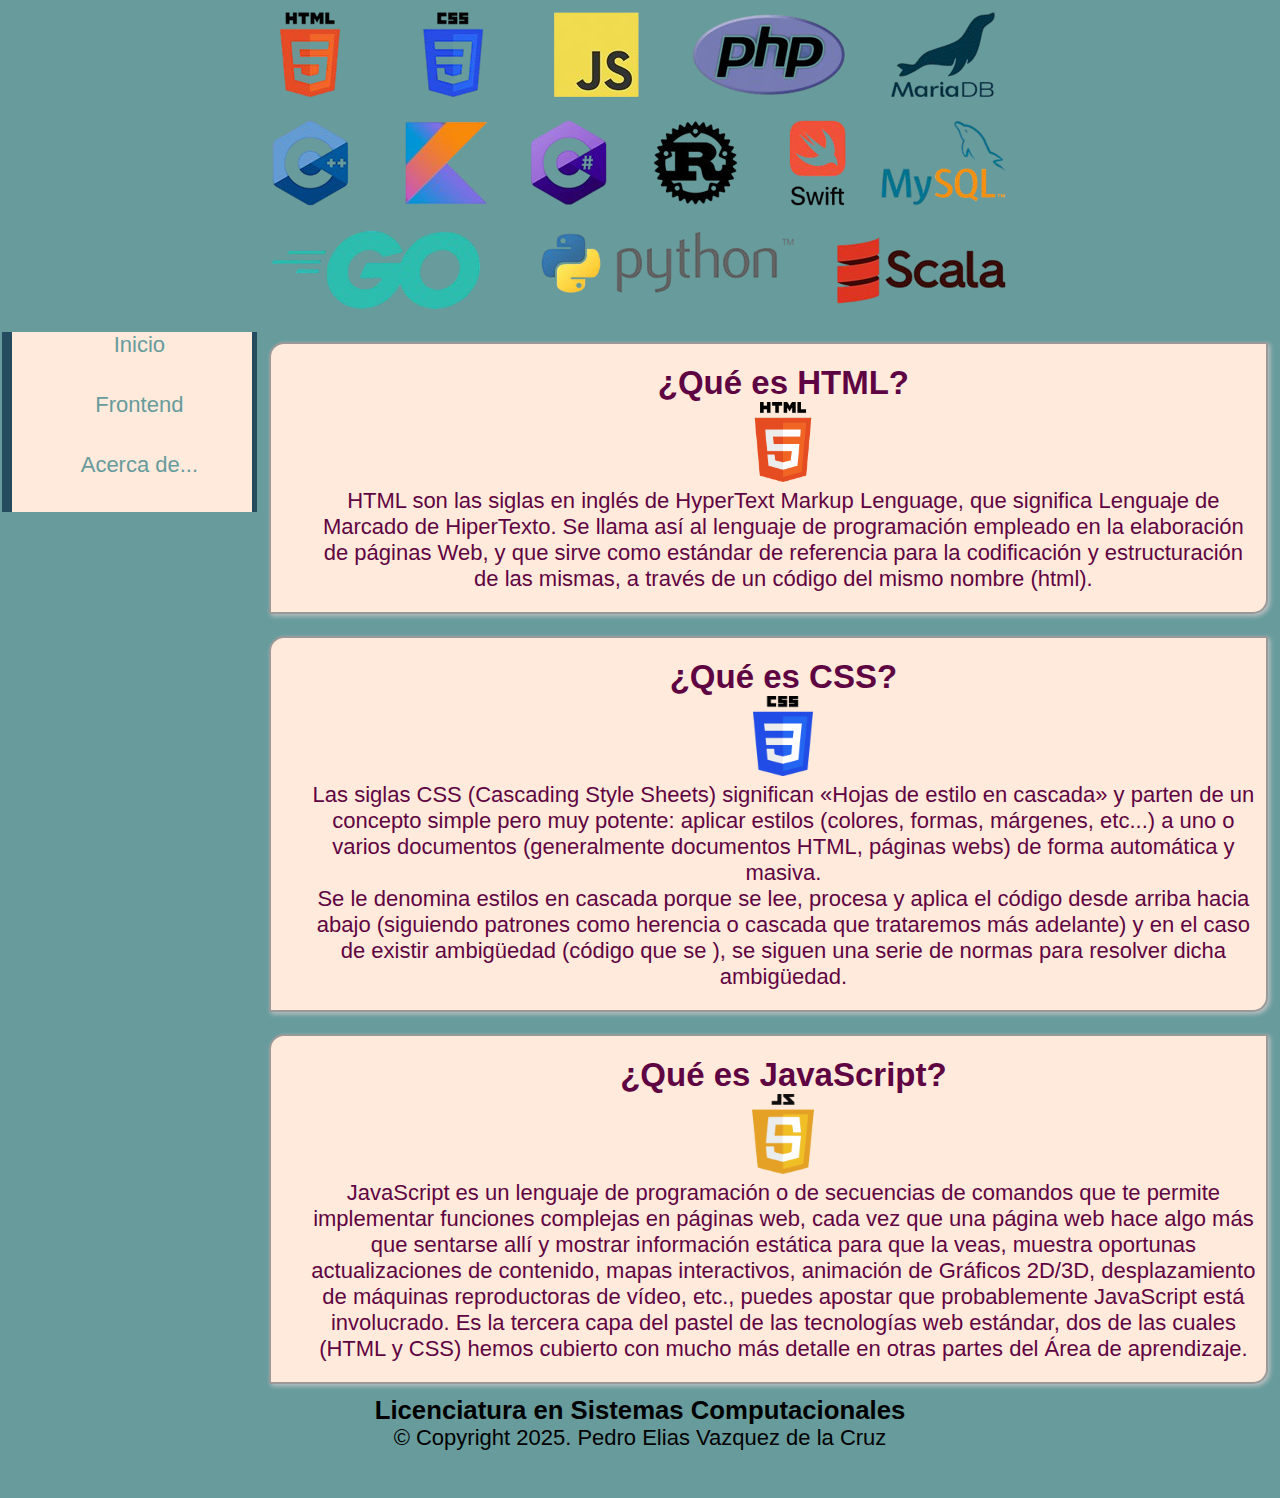
<file: index.html>
<!DOCTYPE html>
<html lang="en">
<head>
    <meta charset="UTF-8">
    <meta name="viewport" content="width=device-width, initial-scale=1.0">
    <title>Lenguajes Web Frontend</title>
    <link rel="stylesheet" href="CSS/style.css">
</head>
<body>
    <table width="100%">
        <tr>
            <td colspan="2">
                <img src="imagenes/banner.png">
            </td>
        </tr>
        <tr>
            <td rowspan="3" width="20%">
                <ul>
                    <li><a href="index.html">Inicio</a></li>
                    <li><a href="frontend.html">Frontend</a></li>
                    <li><a href="acercade.html">Acerca de...</a></li>
                </ul> 
            </td>
            <td>
                <div>
                    <h2>¿Qué es HTML?</h2>
                    <img src="imagenes/HTML5.png" width="80px" height="80px">
                    <p>HTML son las siglas en inglés de HyperText Markup Lenguage, 
                        que significa Lenguaje de Marcado de HiperTexto. Se llama 
                        así al lenguaje de programación empleado en la elaboración 
                        de páginas Web, y que sirve como estándar de referencia para 
                        la codificación y estructuración de las mismas, a través de 
                        un código del mismo nombre (html).

                    </p>
                </div>
            </td>
        </tr>
        <tr>
            <td>
                <div>
                    <h2>¿Qué es CSS?</h2>
                    <img src="imagenes/CSS.png" width="60px" height="80px">
                    <p>
                        Las siglas CSS (Cascading Style Sheets) significan «Hojas de estilo 
                        en cascada» y parten de un concepto simple pero muy potente: aplicar 
                        estilos (colores, formas, márgenes, etc...) a uno o varios documentos 
                        (generalmente documentos HTML, páginas webs) de forma automática y masiva. <br>
                        Se le denomina estilos en cascada porque se lee, procesa y aplica el código 
                        desde arriba hacia abajo (siguiendo patrones como herencia o cascada que 
                        trataremos más adelante) y en el caso de existir ambigüedad (código que se 
                        ), se siguen una serie de normas para resolver dicha ambigüedad.
                    </p>
                </div>
            </td>
        </tr>
        <tr>
            <td>
                <div>
                    <h2>¿Qué es JavaScript?</h2>
                    <img src="imagenes/JavaScript.png" width="140px" height="80px">
                    <p>JavaScript es un lenguaje de programación o de secuencias de comandos que 
                        te permite implementar funciones complejas en páginas web, cada vez que 
                        una página web hace algo más que sentarse allí y mostrar información 
                        estática para que la veas, muestra oportunas actualizaciones de contenido, 
                        mapas interactivos, animación de Gráficos 2D/3D, desplazamiento de máquinas 
                        reproductoras de vídeo, etc., puedes apostar que probablemente JavaScript 
                        está involucrado. Es la tercera capa del pastel de las tecnologías web estándar, 
                        dos de las cuales (HTML y CSS) hemos cubierto con mucho más detalle en otras 
                        partes del Área de aprendizaje.
                    </p>
                </div>
            </td>
        </tr>
        <tr height="100px">
            <td colspan="2">
                <h3>Licenciatura en Sistemas Computacionales</h3>
                <p>&copy; Copyright 2025.  Pedro Elias Vazquez de la Cruz</p>
            </td>
        </tr>
    </table>
</body>
</html>
</file>
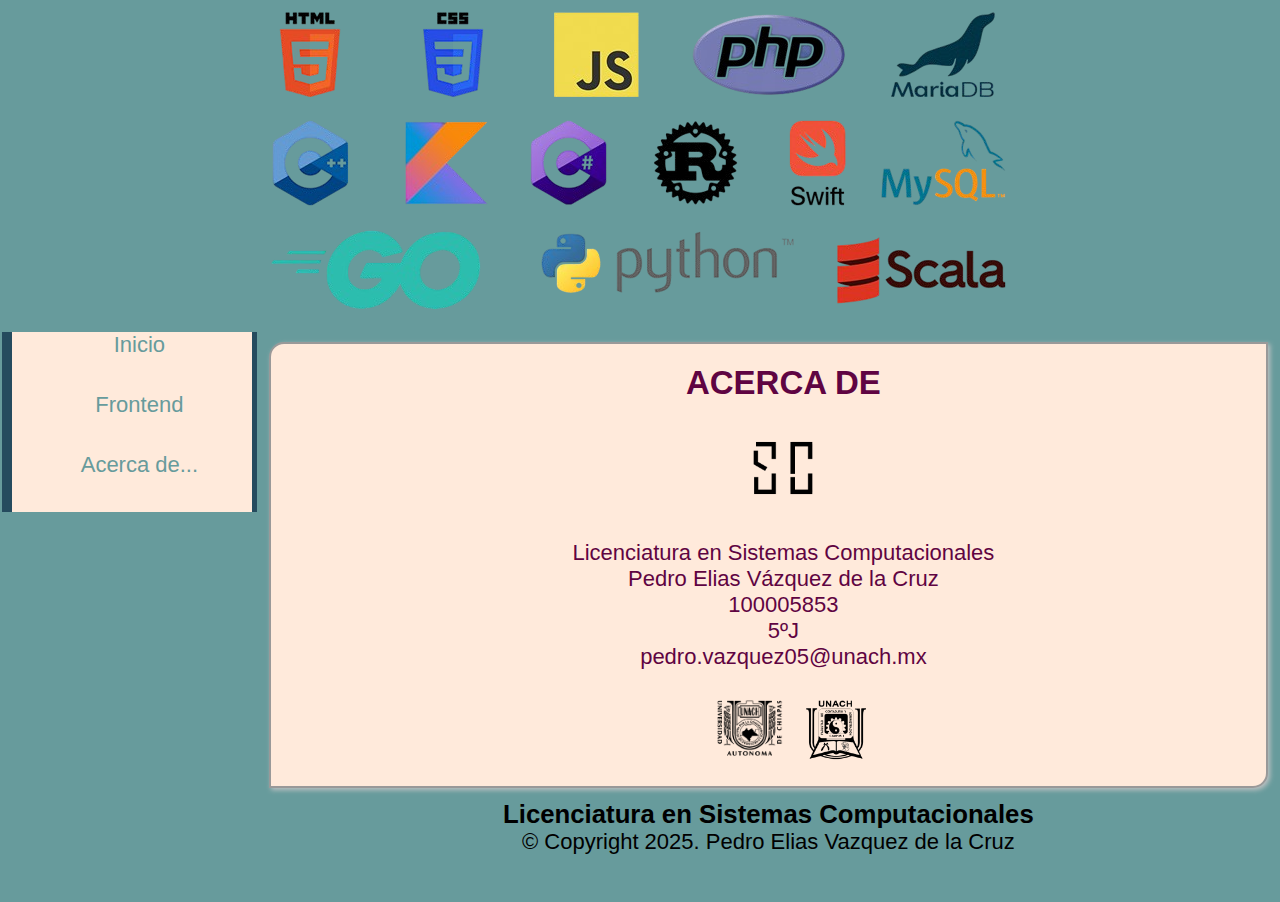
<file: acercade.html>
<!DOCTYPE html>
<html lang="en">
<head>
    <meta charset="UTF-8">
    <meta name="viewport" content="width=device-width, initial-scale=1.0">
    <title>Acerca de - Lenguajes Web Frontend</title>
    <link rel="stylesheet" href="CSS/style.css">
</head>
<body>
    <table width="100%">
        <tr>
            <td colspan="2">
                <img src="imagenes/banner.png">
            </td>
        </tr>
        <tr>
            <td rowspan="3" width="20%">
                <ul>
                    <li><a href="index.html">Inicio</a></li>
                    <li><a href="frontend.html">Frontend</a></li>
                    <li><a href="acercade.html">Acerca de...</a></li>
                </ul> 
            </td>
            <td>
                <div>
                    <h2>ACERCA DE</h2><br>
                    <img src="imagenes/milogo.png" width="80px" height="80px">
                    <br><br>
                    <p>
                        Licenciatura en Sistemas Computacionales <br>
                        Pedro Elias Vázquez de la Cruz <br>
                        100005853 <br>
                        5ºJ <br>
                        pedro.vazquez05@unach.mx <br>
                        <br>
                        <img src="imagenes/unach.png" width="100px" height="64px">
                        <img src="imagenes/facultad.png" width="60px" height="60px">
                    </p>
                </div>
            </td>
        </tr>
        <tr height="100px">
            <td colspan="2">
                <h3>Licenciatura en Sistemas Computacionales</h3>
                <p>&copy; Copyright 2025.  Pedro Elias Vazquez de la Cruz</p>
            </td>
        </tr>
    </table>
</body>
</html>
</file>
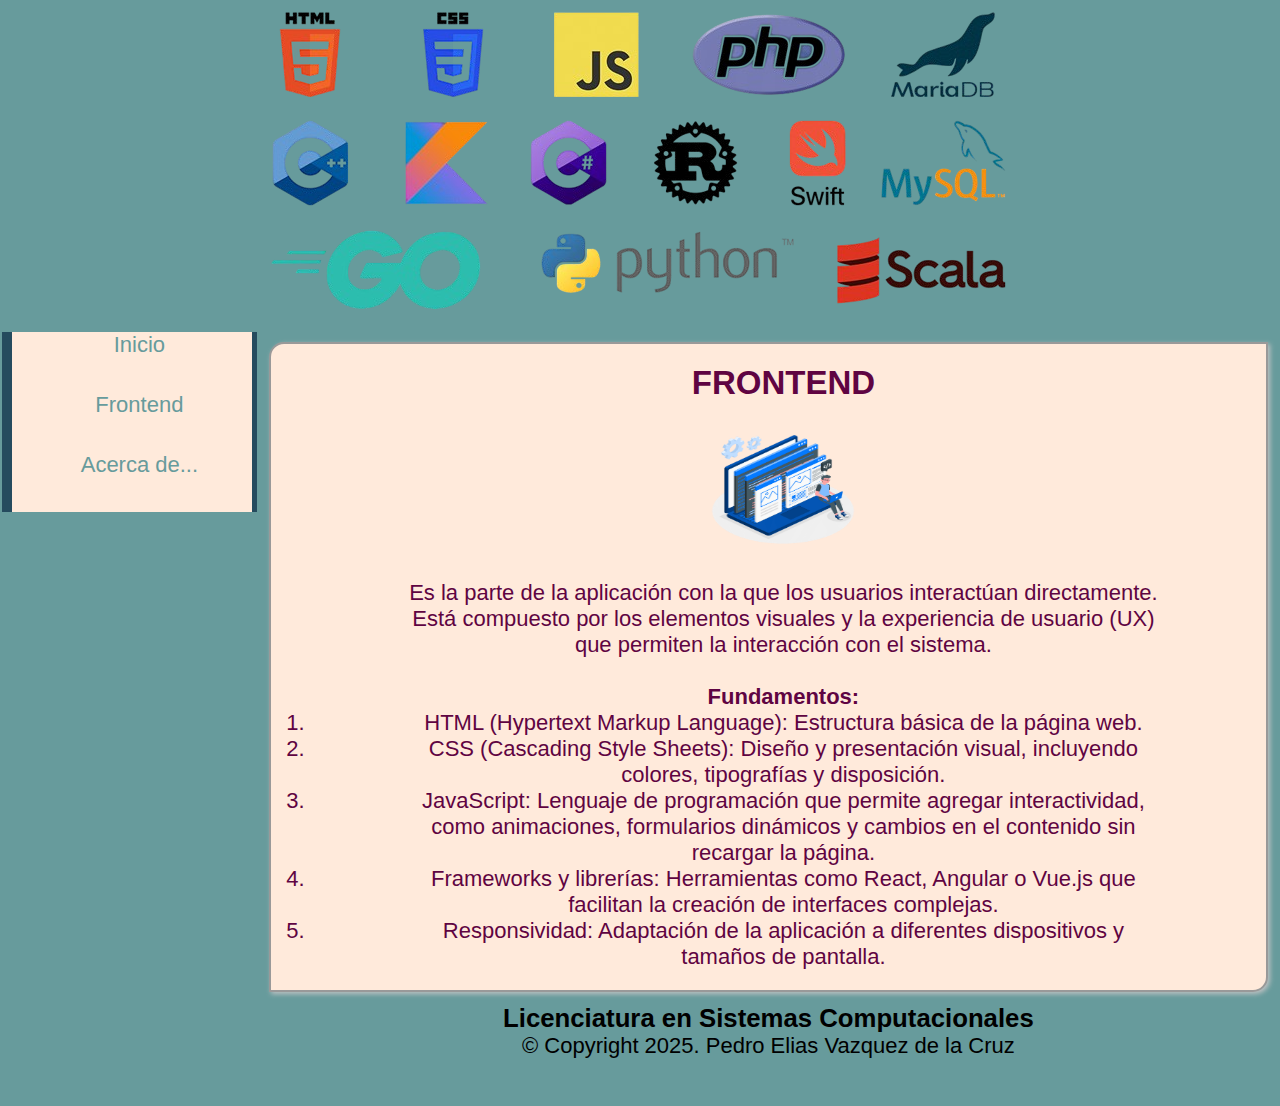
<file: frontend.html>
<!DOCTYPE html>
<html lang="en">
<head>
    <meta charset="UTF-8">
    <meta name="viewport" content="width=device-width, initial-scale=1.0">
    <title>Frontend - Lenguajes Web Frontend</title>
    <link rel="stylesheet" href="CSS/style.css">
</head>
<body>
    <table width="100%">
        <tr>
            <td colspan="2">
                <img src="imagenes/banner.png">
            </td>
        </tr>
        <tr>
            <td rowspan="3" width="20%">
                <ul>
                    <li><a href="index.html">Inicio</a></li>
                    <li><a href="frontend.html">Frontend</a></li>
                    <li><a href="acercade.html">Acerca de...</a></li>
                </ul> 
            </td>
            <td>
                <div>
                    <h2>FRONTEND</h2><br>
                    <img src="imagenes/frontend.png" width="330px" height="120px">
                    <br><br>
                    <p>Es la parte de la aplicación con la que los usuarios interactúan directamente. <br>
                        Está compuesto por los elementos visuales y la experiencia de usuario (UX) <br>
                        que permiten la interacción con el sistema.
                        <br><br>
                        <b>Fundamentos:</b><br>
                        <ol>
                            <li>HTML (Hypertext Markup Language): Estructura básica de la página web.</li>
                            <li>CSS (Cascading Style Sheets): Diseño y presentación visual, incluyendo <br>
                                colores, tipografías y disposición.</li>
                            <li>JavaScript: Lenguaje de programación que permite agregar interactividad, <br>
                                como animaciones, formularios dinámicos y cambios en el contenido sin <br>
                                recargar la página.</li>
                            <li>Frameworks y librerías: Herramientas como React, Angular o Vue.js que <br>
                                facilitan la creación de interfaces complejas.</li>
                            <li>Responsividad: Adaptación de la aplicación a diferentes dispositivos y <br>
                                tamaños de pantalla.</li>
                        </ol>
                    </p>
                </div>
            </td>
        </tr>
        <tr height="100px">
            <td colspan="2">
                <h3>Licenciatura en Sistemas Computacionales</h3>
                <p>&copy; Copyright 2025.  Pedro Elias Vazquez de la Cruz</p>
            </td>
        </tr>
    </table>
</body>
</html>
</file>
<file: CSS/style.css>
*{
    padding: 0px;
    margin: 0px;
}
body{
    background-color: #679b9c;
    font-family: 'open sans', 'helvetica nue', Arial, Helvetica, sans-serif;
    font-size: 22px;
}
td{
    vertical-align: text-top;
    vertical-align: top;
}
ul{
    list-style-type: none;
}
ul li{
    font-family: 'Segoe UI', Tahoma, Geneva, Verdana, sans-serif;
    font-size: 22px;
    height: 60px;
}
ul li a{
    height: 60px;
    background-color: #ffeadb;
    display: block;
    border-left: 10px solid #254b5e;
    border-right: 5px solid #254b5e;
    padding-left: 15px;
    text-decoration: none;
    color: #679b9c;
}
ul li a:hover{
    margin-left: 1opx;
    color: #999999;
    background-color: #5f0442;
    box-shadow: 10px 10px 20px #254b5e;
    transform: rotate(4deg);
    -moz-transform: rotate(4deg);
    -webkit-transform: rotate(4deg);

}
a{
    text-decoration: none;
    color: #254b5e;
}
div{
    color: #5f0442;
    height: 100%;
    height: 100%;
    padding: 20px 10px 20px 40px;
    margin: 10px;
    border: 1px solid #999999;
    background-color: #ffeadb;
    border-radius: 15px;
    border: solid 2px #999999;
    border-radius: 15px 0px 15px 0px;
    box-shadow: 2px 2px 5px #C0C2C3;
}
table{
    text-align: center;
}
</file>
